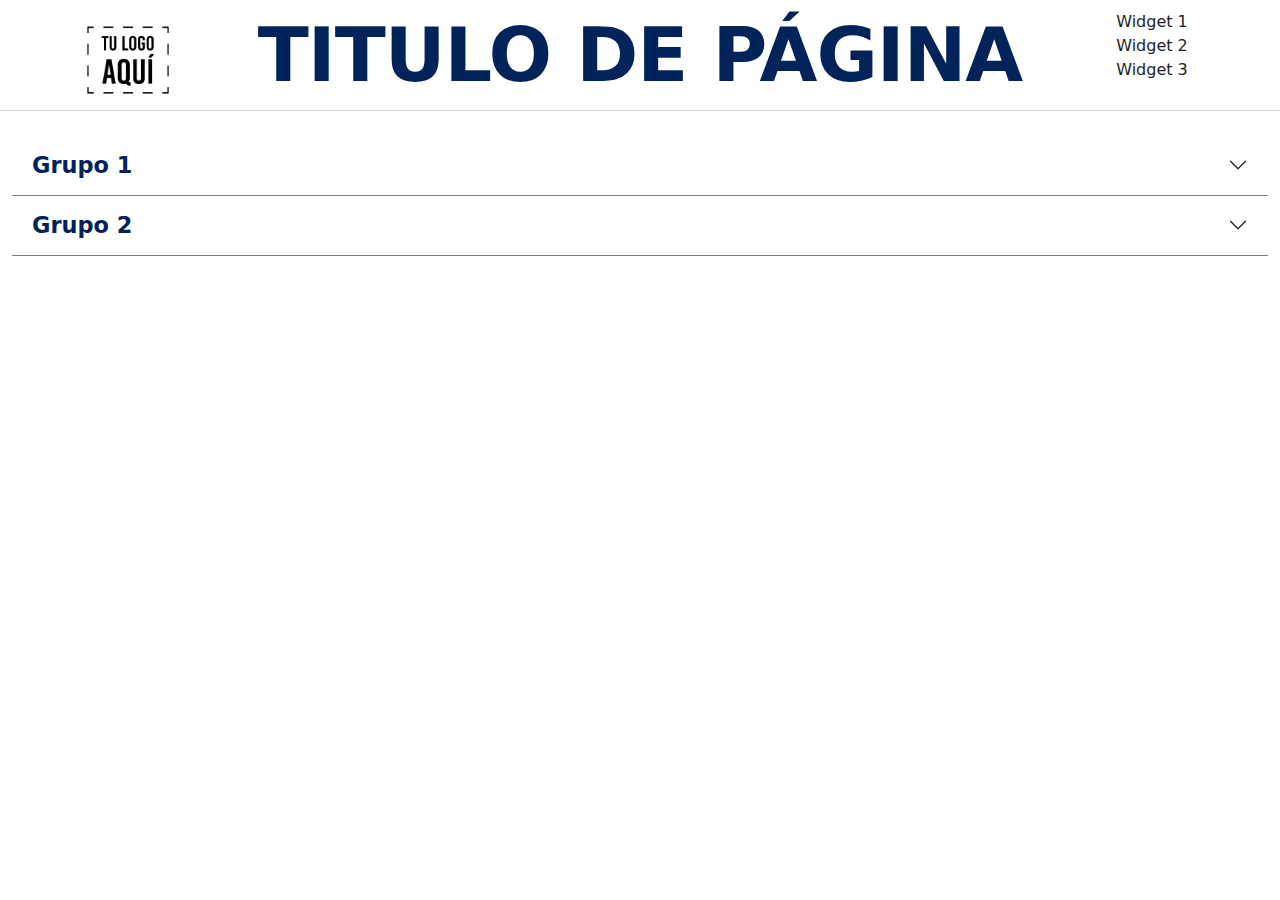
<file: index.html>
<!DOCTYPE html>
<html lang="es">
<head>
    <meta charset="UTF-8">
    <meta name="viewport" content="width=device-width, initial-scale=1.0">
    <title>PDGSA | Gestión de materiales</title>
    <link rel="stylesheet" href="css/bootstrap.min.css">
    <link rel="stylesheet" href="css/styles.css">
</head>
<body>
<header>
    <div class="header-boxes">
        <!-- Tu logo aqui -->
        <div class="header-img-box">
            <img class="header-img" src="img/tulogoaqui.png" alt="Logo">
        </div>
        <!-- Tu titulo aqui -->
        <div class="header-text-box">
            <h1>Titulo de Página</h1>
        </div>
        <!-- Tus modulos de cabecera personalizados aqui -->
        <div class="header-widgets-box">
            <div class="header-widgets">
                <span class="header-widget">Widget 1</span>
                <span class="header-widget">Widget 2</span>
                <span class="header-widget">Widget 3</span>
            </div>
        </div>
    </div>
</header>
<main class="container-fluid main">
<div class="accordion accordion-flush" id="accordionFlushExample">
    
    <!-- ACCORDION 1 -->
    <div class="accordion" id="accordionFlushExample">
      <!-- Grupo 1 -->
      <div class="accordion-item">
        <h2 class="accordion-header" id="flush-headingOne">
          <button class="accordion-button group-01 collapsed" type="button" data-bs-toggle="collapse" data-bs-target="#flush-collapseOne" aria-expanded="false" aria-controls="flush-collapseOne">
            Grupo 1
          </button>
        </h2>
        <div id="flush-collapseOne" class="accordion-collapse collapse" aria-labelledby="flush-headingOne" data-bs-parent="#accordionFlushExample">
          <div class="accordion-body">
            <!-- Actividad 1 -->
            <div class="accordion" id="accordionActivities1">
              <div class="accordion-item">
                <h2 class="accordion-header" id="activity1-heading">
                  <button class="accordion-button collapsed" type="button" data-bs-toggle="collapse" data-bs-target="#activity1-collapse" aria-expanded="false" aria-controls="activity1-collapse">
                    Actividad 1
                  </button>
                </h2>
                <div id="activity1-collapse" class="accordion-collapse collapse" aria-labelledby="activity1-heading" data-bs-parent="#accordionActivities1">
                  <div class="accordion-body">
                        <!-- Material 1 -->
                        <div class="accordion-body-content">
                            <div class="accordion-body-content-boxes">
                                <div class="content-box-material">
                                    <h6>Material 1</h6>
                                </div>
                                <div class="content-box-stock">
                                    <span>Stock Actual: </span>
                                    <div class="content-stock content-total-stock changeStatus" id="stock-disp-01">20</div>
                                </div>
                                <div class="content-box-count">
                                    <button class="button-substract"><svg xmlns="http://www.w3.org/2000/svg" viewBox="0 0 512 512"><!--! Font Awesome Pro 6.4.2 by @fontawesome - https://fontawesome.com License - https://fontawesome.com/license (Commercial License) Copyright 2023 Fonticons, Inc. --><path d="M256 512A256 256 0 1 0 256 0a256 256 0 1 0 0 512zM184 232H328c13.3 0 24 10.7 24 24s-10.7 24-24 24H184c-13.3 0-24-10.7-24-24s10.7-24 24-24z"/></svg></button>
                                    <div class="content-material changeStatus" id="count-01">0</div>
                                    <button class="button-add"><svg xmlns="http://www.w3.org/2000/svg" viewBox="0 0 512 512"><!--! Font Awesome Pro 6.4.2 by @fontawesome - https://fontawesome.com License - https://fontawesome.com/license (Commercial License) Copyright 2023 Fonticons, Inc. --><path d="M256 512A256 256 0 1 0 256 0a256 256 0 1 0 0 512zM232 344V280H168c-13.3 0-24-10.7-24-24s10.7-24 24-24h64V168c0-13.3 10.7-24 24-24s24 10.7 24 24v64h64c13.3 0 24 10.7 24 24s-10.7 24-24 24H280v64c0 13.3-10.7 24-24 24s-24-10.7-24-24z"/></svg></button>
                                </div>
                                <div class="content-box-stock-count">
                                    <span>Uds Restantes: </span>
                                    <div class="content-stock content-stock-discount-box changeStatus"></div>
                                </div>
                            </div>
                        </div>
                        <!-- Material 2 -->
                        <div class="accordion-body-content">
                            <div class="accordion-body-content-boxes">
                                <div class="content-box-material">
                                    <h6>Material 2</h6>
                                </div>
                                <div class="content-box-stock">
                                    <span>Stock Actual: </span>
                                    <div class="content-stock content-total-stock changeStatus" id="stock-disp-02">20</div>
                                </div>
                                <div class="content-box-count">
                                    <button class="button-substract"><svg xmlns="http://www.w3.org/2000/svg" viewBox="0 0 512 512"><!--! Font Awesome Pro 6.4.2 by @fontawesome - https://fontawesome.com License - https://fontawesome.com/license (Commercial License) Copyright 2023 Fonticons, Inc. --><path d="M256 512A256 256 0 1 0 256 0a256 256 0 1 0 0 512zM184 232H328c13.3 0 24 10.7 24 24s-10.7 24-24 24H184c-13.3 0-24-10.7-24-24s10.7-24 24-24z"/></svg></button>
                                    <div class="content-material changeStatus" id="count-02">0</div>
                                    <button class="button-add"><svg xmlns="http://www.w3.org/2000/svg" viewBox="0 0 512 512"><!--! Font Awesome Pro 6.4.2 by @fontawesome - https://fontawesome.com License - https://fontawesome.com/license (Commercial License) Copyright 2023 Fonticons, Inc. --><path d="M256 512A256 256 0 1 0 256 0a256 256 0 1 0 0 512zM232 344V280H168c-13.3 0-24-10.7-24-24s10.7-24 24-24h64V168c0-13.3 10.7-24 24-24s24 10.7 24 24v64h64c13.3 0 24 10.7 24 24s-10.7 24-24 24H280v64c0 13.3-10.7 24-24 24s-24-10.7-24-24z"/></svg></button>
                                </div>
                                <div class="content-box-stock-count">
                                    <span>Uds Restantes: </span>
                                    <div class="content-stock content-stock-discount-box changeStatus"></div>
                                </div>
                            </div>
                        </div>
                        <!-- Material 3 -->
                        <div class="accordion-body-content">
                            <div class="accordion-body-content-boxes">
                                <div class="content-box-material">
                                    <h6>Material 3</h6>
                                </div>
                                <div class="content-box-stock">
                                    <span>Stock Actual: </span>
                                    <div class="content-stock content-total-stock changeStatus" id="stock-disp-03">20</div>
                                </div>
                                <div class="content-box-count">
                                    <button class="button-substract"><svg xmlns="http://www.w3.org/2000/svg" viewBox="0 0 512 512"><!--! Font Awesome Pro 6.4.2 by @fontawesome - https://fontawesome.com License - https://fontawesome.com/license (Commercial License) Copyright 2023 Fonticons, Inc. --><path d="M256 512A256 256 0 1 0 256 0a256 256 0 1 0 0 512zM184 232H328c13.3 0 24 10.7 24 24s-10.7 24-24 24H184c-13.3 0-24-10.7-24-24s10.7-24 24-24z"/></svg></button>
                                    <div class="content-material changeStatus" id="count-03">0</div>
                                    <button class="button-add"><svg xmlns="http://www.w3.org/2000/svg" viewBox="0 0 512 512"><!--! Font Awesome Pro 6.4.2 by @fontawesome - https://fontawesome.com License - https://fontawesome.com/license (Commercial License) Copyright 2023 Fonticons, Inc. --><path d="M256 512A256 256 0 1 0 256 0a256 256 0 1 0 0 512zM232 344V280H168c-13.3 0-24-10.7-24-24s10.7-24 24-24h64V168c0-13.3 10.7-24 24-24s24 10.7 24 24v64h64c13.3 0 24 10.7 24 24s-10.7 24-24 24H280v64c0 13.3-10.7 24-24 24s-24-10.7-24-24z"/></svg></button>
                                </div>
                                <div class="content-box-stock-count">
                                    <span>Uds Restantes: </span>
                                    <div class="content-stock content-stock-discount-box changeStatus"></div>
                                </div>
                            </div>
                        </div>
                  </div>
                  <div>
                    <div id="total-element-discounted"></div>
                  </div>
                  <!-- BOTON -->
                  <div class="btn-process-exit-box">
                    <button type="button" class="btn btn-primary btn-process-exit">Procesar Salida</button>
                  </div>
                </div>
              </div>
            </div>
            <!-- Actividad 2 -->
            <div class="accordion" id="accordionActivities2">
              <div class="accordion-item">
                <h2 class="accordion-header" id="activity2-heading">
                  <button class="accordion-button collapsed" type="button" data-bs-toggle="collapse" data-bs-target="#activity2-collapse" aria-expanded="false" aria-controls="activity2-collapse">
                    Actividad 2
                  </button>
                </h2>
                <div id="activity2-collapse" class="accordion-collapse collapse" aria-labelledby="activity2-heading" data-bs-parent="#accordionActivities2">
                  <div class="accordion-body">

                        <!-- Material 1 -->
                        <div class="accordion-body-content">
                            <div class="accordion-body-content-boxes">
                                <div class="content-box-material">
                                    <h6>Material 1</h6>
                                </div>
                                <div class="content-box-stock">
                                    <span>Stock Actual: </span>
                                    <div class="content-stock content-total-stock changeStatus" id="stock-disp-01">20</div>
                                </div>
                                <div class="content-box-count">
                                    <button class="button-substract"><svg xmlns="http://www.w3.org/2000/svg" viewBox="0 0 512 512"><!--! Font Awesome Pro 6.4.2 by @fontawesome - https://fontawesome.com License - https://fontawesome.com/license (Commercial License) Copyright 2023 Fonticons, Inc. --><path d="M256 512A256 256 0 1 0 256 0a256 256 0 1 0 0 512zM184 232H328c13.3 0 24 10.7 24 24s-10.7 24-24 24H184c-13.3 0-24-10.7-24-24s10.7-24 24-24z"/></svg></button>
                                    <div class="content-material changeStatus">0</div>
                                    <button class="button-add"><svg xmlns="http://www.w3.org/2000/svg" viewBox="0 0 512 512"><!--! Font Awesome Pro 6.4.2 by @fontawesome - https://fontawesome.com License - https://fontawesome.com/license (Commercial License) Copyright 2023 Fonticons, Inc. --><path d="M256 512A256 256 0 1 0 256 0a256 256 0 1 0 0 512zM232 344V280H168c-13.3 0-24-10.7-24-24s10.7-24 24-24h64V168c0-13.3 10.7-24 24-24s24 10.7 24 24v64h64c13.3 0 24 10.7 24 24s-10.7 24-24 24H280v64c0 13.3-10.7 24-24 24s-24-10.7-24-24z"/></svg></button>
                                </div>
                                <div class="content-box-stock-count">
                                    <span>Uds Restantes: </span>
                                    <div class="content-stock content-stock-discount-box changeStatus"></div>
                                </div>
                            </div>
                            </div>
    
                            <!-- Material 2 -->
                            <div class="accordion-body-content">
                            <div class="accordion-body-content-boxes">
                                <div class="content-box-material">
                                    <h6>Material 2</h6>
                                </div>
                                <div class="content-box-stock">
                                    <span>Stock Actual: </span>
                                    <div class="content-stock content-total-stock changeStatus">20</div>
                                </div>
                                <div class="content-box-count">
                                    <button class="button-substract"><svg xmlns="http://www.w3.org/2000/svg" viewBox="0 0 512 512"><!--! Font Awesome Pro 6.4.2 by @fontawesome - https://fontawesome.com License - https://fontawesome.com/license (Commercial License) Copyright 2023 Fonticons, Inc. --><path d="M256 512A256 256 0 1 0 256 0a256 256 0 1 0 0 512zM184 232H328c13.3 0 24 10.7 24 24s-10.7 24-24 24H184c-13.3 0-24-10.7-24-24s10.7-24 24-24z"/></svg></button>
                                    <div class="content-material changeStatus">0</div>
                                    <button class="button-add"><svg xmlns="http://www.w3.org/2000/svg" viewBox="0 0 512 512"><!--! Font Awesome Pro 6.4.2 by @fontawesome - https://fontawesome.com License - https://fontawesome.com/license (Commercial License) Copyright 2023 Fonticons, Inc. --><path d="M256 512A256 256 0 1 0 256 0a256 256 0 1 0 0 512zM232 344V280H168c-13.3 0-24-10.7-24-24s10.7-24 24-24h64V168c0-13.3 10.7-24 24-24s24 10.7 24 24v64h64c13.3 0 24 10.7 24 24s-10.7 24-24 24H280v64c0 13.3-10.7 24-24 24s-24-10.7-24-24z"/></svg></button>
                                </div>
                                <div class="content-box-stock-count">
                                    <span>Uds Restantes: </span>
                                    <div class="content-stock content-stock-discount-box changeStatus"></div>
                                </div>
                            </div>
                            </div>
    
                            <!-- Material 3 -->
                            <div class="accordion-body-content">
                            <div class="accordion-body-content-boxes">
                                <div class="content-box-material">
                                    <h6>Material 3</h6>
                                </div>
                                <div class="content-box-stock">
                                    <span>Stock Actual: </span>
                                    <div class="content-stock content-total-stock changeStatus">20</div>
                                </div>
                                <div class="content-box-count">
                                    <button class="button-substract"><svg xmlns="http://www.w3.org/2000/svg" viewBox="0 0 512 512"><!--! Font Awesome Pro 6.4.2 by @fontawesome - https://fontawesome.com License - https://fontawesome.com/license (Commercial License) Copyright 2023 Fonticons, Inc. --><path d="M256 512A256 256 0 1 0 256 0a256 256 0 1 0 0 512zM184 232H328c13.3 0 24 10.7 24 24s-10.7 24-24 24H184c-13.3 0-24-10.7-24-24s10.7-24 24-24z"/></svg></button>
                                    <div class="content-material changeStatus">0</div>
                                    <button class="button-add"><svg xmlns="http://www.w3.org/2000/svg" viewBox="0 0 512 512"><!--! Font Awesome Pro 6.4.2 by @fontawesome - https://fontawesome.com License - https://fontawesome.com/license (Commercial License) Copyright 2023 Fonticons, Inc. --><path d="M256 512A256 256 0 1 0 256 0a256 256 0 1 0 0 512zM232 344V280H168c-13.3 0-24-10.7-24-24s10.7-24 24-24h64V168c0-13.3 10.7-24 24-24s24 10.7 24 24v64h64c13.3 0 24 10.7 24 24s-10.7 24-24 24H280v64c0 13.3-10.7 24-24 24s-24-10.7-24-24z"/></svg></button>
                                </div>
                                <div class="content-box-stock-count">
                                    <span>Uds Restantes: </span>
                                    <div class="content-stock content-stock-discount-box changeStatus"></div>
                                </div>
                            </div>
                            </div>
                        <!-- BOTON -->
                        <div class="btn-process-exit-box">
                            <button type="button" class="btn btn-primary btn-process-exit">Procesar Salida</button>
                        </div>
                  </div>
                </div>
              </div>
            </div>
            <!-- Actividad 3 -->
            <div class="accordion" id="accordionActivities3">
              <div class="accordion-item">
                <h2 class="accordion-header" id="activity3-heading">
                  <button class="accordion-button collapsed" type="button" data-bs-toggle="collapse" data-bs-target="#activity3-collapse" aria-expanded="false" aria-controls="activity3-collapse">
                    Actividad 3
                  </button>
                </h2>
                <div id="activity3-collapse" class="accordion-collapse collapse" aria-labelledby="activity3-heading" data-bs-parent="#accordionActivities3">
                  <div class="accordion-body">

                        <!-- Material 1 -->
                        <div class="accordion-body-content">
                        <div class="accordion-body-content-boxes">
                            <div class="content-box-material">
                                <h6>Material 1</h6>
                            </div>
                            <div class="content-box-stock">
                                <span>Stock Actual: </span>
                                <div class="content-stock content-total-stock changeStatus" id="stock-disp-01">20</div>
                            </div>
                            <div class="content-box-count">
                                <button class="button-substract"><svg xmlns="http://www.w3.org/2000/svg" viewBox="0 0 512 512"><!--! Font Awesome Pro 6.4.2 by @fontawesome - https://fontawesome.com License - https://fontawesome.com/license (Commercial License) Copyright 2023 Fonticons, Inc. --><path d="M256 512A256 256 0 1 0 256 0a256 256 0 1 0 0 512zM184 232H328c13.3 0 24 10.7 24 24s-10.7 24-24 24H184c-13.3 0-24-10.7-24-24s10.7-24 24-24z"/></svg></button>
                                <div class="content-material changeStatus">0</div>
                                <button class="button-add"><svg xmlns="http://www.w3.org/2000/svg" viewBox="0 0 512 512"><!--! Font Awesome Pro 6.4.2 by @fontawesome - https://fontawesome.com License - https://fontawesome.com/license (Commercial License) Copyright 2023 Fonticons, Inc. --><path d="M256 512A256 256 0 1 0 256 0a256 256 0 1 0 0 512zM232 344V280H168c-13.3 0-24-10.7-24-24s10.7-24 24-24h64V168c0-13.3 10.7-24 24-24s24 10.7 24 24v64h64c13.3 0 24 10.7 24 24s-10.7 24-24 24H280v64c0 13.3-10.7 24-24 24s-24-10.7-24-24z"/></svg></button>
                            </div>
                            <div class="content-box-stock-count">
                                <span>Uds Restantes: </span>
                                <div class="content-stock content-stock-discount-box changeStatus"></div>
                            </div>
                        </div>
                        </div>

                        <!-- Material 2 -->
                        <div class="accordion-body-content">
                        <div class="accordion-body-content-boxes">
                            <div class="content-box-material">
                                <h6>Material 2</h6>
                            </div>
                            <div class="content-box-stock">
                                <span>Stock Actual: </span>
                                <div class="content-stock content-total-stock changeStatus">20</div>
                            </div>
                            <div class="content-box-count">
                                <button class="button-substract"><svg xmlns="http://www.w3.org/2000/svg" viewBox="0 0 512 512"><!--! Font Awesome Pro 6.4.2 by @fontawesome - https://fontawesome.com License - https://fontawesome.com/license (Commercial License) Copyright 2023 Fonticons, Inc. --><path d="M256 512A256 256 0 1 0 256 0a256 256 0 1 0 0 512zM184 232H328c13.3 0 24 10.7 24 24s-10.7 24-24 24H184c-13.3 0-24-10.7-24-24s10.7-24 24-24z"/></svg></button>
                                <div class="content-material changeStatus">0</div>
                                <button class="button-add"><svg xmlns="http://www.w3.org/2000/svg" viewBox="0 0 512 512"><!--! Font Awesome Pro 6.4.2 by @fontawesome - https://fontawesome.com License - https://fontawesome.com/license (Commercial License) Copyright 2023 Fonticons, Inc. --><path d="M256 512A256 256 0 1 0 256 0a256 256 0 1 0 0 512zM232 344V280H168c-13.3 0-24-10.7-24-24s10.7-24 24-24h64V168c0-13.3 10.7-24 24-24s24 10.7 24 24v64h64c13.3 0 24 10.7 24 24s-10.7 24-24 24H280v64c0 13.3-10.7 24-24 24s-24-10.7-24-24z"/></svg></button>
                            </div>
                            <div class="content-box-stock-count">
                                <span>Uds Restantes: </span>
                                <div class="content-stock content-stock-discount-box changeStatus"></div>
                            </div>
                        </div>
                        </div>

                        <!-- Material 3 -->
                        <div class="accordion-body-content">
                            <div class="accordion-body-content-boxes">
                                <div class="content-box-material">
                                    <h6>Material 3</h6>
                                </div>
                                <div class="content-box-stock">
                                    <span>Stock Actual: </span>
                                    <div class="content-stock content-total-stock changeStatus">20</div>
                                </div>
                                <div class="content-box-count">
                                    <button class="button-substract"><svg xmlns="http://www.w3.org/2000/svg" viewBox="0 0 512 512"><!--! Font Awesome Pro 6.4.2 by @fontawesome - https://fontawesome.com License - https://fontawesome.com/license (Commercial License) Copyright 2023 Fonticons, Inc. --><path d="M256 512A256 256 0 1 0 256 0a256 256 0 1 0 0 512zM184 232H328c13.3 0 24 10.7 24 24s-10.7 24-24 24H184c-13.3 0-24-10.7-24-24s10.7-24 24-24z"/></svg></button>
                                    <div class="content-material changeStatus">0</div>
                                    <button class="button-add"><svg xmlns="http://www.w3.org/2000/svg" viewBox="0 0 512 512"><!--! Font Awesome Pro 6.4.2 by @fontawesome - https://fontawesome.com License - https://fontawesome.com/license (Commercial License) Copyright 2023 Fonticons, Inc. --><path d="M256 512A256 256 0 1 0 256 0a256 256 0 1 0 0 512zM232 344V280H168c-13.3 0-24-10.7-24-24s10.7-24 24-24h64V168c0-13.3 10.7-24 24-24s24 10.7 24 24v64h64c13.3 0 24 10.7 24 24s-10.7 24-24 24H280v64c0 13.3-10.7 24-24 24s-24-10.7-24-24z"/></svg></button>
                                </div>
                                <div class="content-box-stock-count">
                                    <span>Uds Restantes: </span>
                                    <div class="content-stock content-stock-discount-box changeStatus"></div>
                                </div>
                            </div>
                        </div>
                        <!-- BOTON -->
                        <div class="btn-process-exit-box">
                            <button type="button" class="btn btn-primary btn-process-exit">Procesar Salida</button>
                        </div>
                  </div>
                </div>
              </div>
            </div>
          </div>
        </div>
      </div>
    </div>

    <!-- ACCORDION 2 -->
    <div class="accordion accordion-flush" id="accordionFlushExample">
        <div class="accordion-item">
          <h2 class="accordion-header">
            <button class="accordion-button group-02 collapsed" type="button" data-bs-toggle="collapse" data-bs-target="#collapseGroup2" aria-expanded="false" aria-controls="collapseGroup2">
              Grupo 2
            </button>
          </h2>
          <div id="collapseGroup2" class="accordion-collapse collapse" data-bs-parent="#accordionFlushExample">
            <div class="accordion-body">
              <div class="accordion accordion-flush" id="accordionActivities">
                <!-- Actividad 1 -->
                <div class="accordion-item">
                  <h2 class="accordion-header">
                    <button class="accordion-button collapsed" type="button" data-bs-toggle="collapse" data-bs-target="#collapseActivity21" aria-expanded="false" aria-controls="collapseActivity21">
                      Actividad 1
                    </button>
                  </h2>
                  <div id="collapseActivity21" class="accordion-collapse collapse">
                    <div class="accordion-body accordion-body-materials">

                        <!-- Material 1 -->
                        <div class="accordion-body-content">
                        <div class="accordion-body-content-boxes">
                            <div class="content-box-material">
                                <h6>Material 1</h6>
                            </div>
                            <div class="content-box-stock">
                                <span>Stock Actual: </span>
                                <div class="content-stock content-total-stock changeStatus" id="stock-disp-01">20</div>
                            </div>
                            <div class="content-box-count">
                                <button class="button-substract"><svg xmlns="http://www.w3.org/2000/svg" viewBox="0 0 512 512"><!--! Font Awesome Pro 6.4.2 by @fontawesome - https://fontawesome.com License - https://fontawesome.com/license (Commercial License) Copyright 2023 Fonticons, Inc. --><path d="M256 512A256 256 0 1 0 256 0a256 256 0 1 0 0 512zM184 232H328c13.3 0 24 10.7 24 24s-10.7 24-24 24H184c-13.3 0-24-10.7-24-24s10.7-24 24-24z"/></svg></button>
                                <div class="content-material changeStatus" id="count-01"></div>
                                <button class="button-add"><svg xmlns="http://www.w3.org/2000/svg" viewBox="0 0 512 512"><!--! Font Awesome Pro 6.4.2 by @fontawesome - https://fontawesome.com License - https://fontawesome.com/license (Commercial License) Copyright 2023 Fonticons, Inc. --><path d="M256 512A256 256 0 1 0 256 0a256 256 0 1 0 0 512zM232 344V280H168c-13.3 0-24-10.7-24-24s10.7-24 24-24h64V168c0-13.3 10.7-24 24-24s24 10.7 24 24v64h64c13.3 0 24 10.7 24 24s-10.7 24-24 24H280v64c0 13.3-10.7 24-24 24s-24-10.7-24-24z"/></svg></button>
                            </div>
                            <div class="content-box-stock-count">
                                <span>Uds Restantes: </span>
                                <div class="content-stock content-stock-discount-box changeStatus"></div>
                            </div>
                        </div>
                        </div>

                        <!-- Material 2 -->
                        <div class="accordion-body-content">
                            <div class="accordion-body-content-boxes">
                                <div class="content-box-material">
                                    <h6>Material 2</h6>
                                </div>
                                <div class="content-box-stock">
                                    <span>Stock Actual: </span>
                                    <div class="content-stock content-total-stock changeStatus">20</div>
                                </div>
                                <div class="content-box-count">
                                    <button class="button-substract"><svg xmlns="http://www.w3.org/2000/svg" viewBox="0 0 512 512"><!--! Font Awesome Pro 6.4.2 by @fontawesome - https://fontawesome.com License - https://fontawesome.com/license (Commercial License) Copyright 2023 Fonticons, Inc. --><path d="M256 512A256 256 0 1 0 256 0a256 256 0 1 0 0 512zM184 232H328c13.3 0 24 10.7 24 24s-10.7 24-24 24H184c-13.3 0-24-10.7-24-24s10.7-24 24-24z"/></svg></button>
                                    <div class="content-material changeStatus" id="count-02"></div>
                                    <button class="button-add"><svg xmlns="http://www.w3.org/2000/svg" viewBox="0 0 512 512"><!--! Font Awesome Pro 6.4.2 by @fontawesome - https://fontawesome.com License - https://fontawesome.com/license (Commercial License) Copyright 2023 Fonticons, Inc. --><path d="M256 512A256 256 0 1 0 256 0a256 256 0 1 0 0 512zM232 344V280H168c-13.3 0-24-10.7-24-24s10.7-24 24-24h64V168c0-13.3 10.7-24 24-24s24 10.7 24 24v64h64c13.3 0 24 10.7 24 24s-10.7 24-24 24H280v64c0 13.3-10.7 24-24 24s-24-10.7-24-24z"/></svg></button>
                                </div>
                                <div class="content-box-stock-count">
                                    <span>Uds Restantes: </span>
                                    <div class="content-stock content-stock-discount-box changeStatus"></div>
                                </div>
                            </div>
                            </div>

                            
                        <!-- Material 3 -->
                        <div class="accordion-body-content">
                            <div class="accordion-body-content-boxes">
                                <div class="content-box-material">
                                    <h6>Material 3</h6>
                                </div>
                                <div class="content-box-stock">
                                    <span>Stock Actual: </span>
                                    <div class="content-stock content-total-stock changeStatus">20</div>
                                </div>
                                <div class="content-box-count">
                                    <button class="button-substract"><svg xmlns="http://www.w3.org/2000/svg" viewBox="0 0 512 512"><!--! Font Awesome Pro 6.4.2 by @fontawesome - https://fontawesome.com License - https://fontawesome.com/license (Commercial License) Copyright 2023 Fonticons, Inc. --><path d="M256 512A256 256 0 1 0 256 0a256 256 0 1 0 0 512zM184 232H328c13.3 0 24 10.7 24 24s-10.7 24-24 24H184c-13.3 0-24-10.7-24-24s10.7-24 24-24z"/></svg></button>
                                    <div class="content-material changeStatus" id="count-03"></div>
                                    <button class="button-add"><svg xmlns="http://www.w3.org/2000/svg" viewBox="0 0 512 512"><!--! Font Awesome Pro 6.4.2 by @fontawesome - https://fontawesome.com License - https://fontawesome.com/license (Commercial License) Copyright 2023 Fonticons, Inc. --><path d="M256 512A256 256 0 1 0 256 0a256 256 0 1 0 0 512zM232 344V280H168c-13.3 0-24-10.7-24-24s10.7-24 24-24h64V168c0-13.3 10.7-24 24-24s24 10.7 24 24v64h64c13.3 0 24 10.7 24 24s-10.7 24-24 24H280v64c0 13.3-10.7 24-24 24s-24-10.7-24-24z"/></svg></button>
                                </div>
                                <div class="content-box-stock-count">
                                    <span>Uds Restantes: </span>
                                    <div class="content-stock content-stock-discount-box changeStatus"></div>
                                </div>
                            </div>
                        </div>
                        <!-- BOTON -->
                        <div class="btn-process-exit-box">
                            <button type="button" class="btn btn-primary btn-process-exit">Procesar Salida</button>
                        </div>
                    </div>
                  </div>
                </div>
                <!-- Actividad 2 -->
                <div class="accordion-item">
                  <h2 class="accordion-header">
                    <button class="accordion-button collapsed" type="button" data-bs-toggle="collapse" data-bs-target="#collapseActivity22" aria-expanded="false" aria-controls="collapseActivity22">
                      Actividad 2
                    </button>
                  </h2>
                  <div id="collapseActivity22" class="accordion-collapse collapse">
                    <div class="accordion-body accordion-body-materials">
                        <!-- Material 1 -->
                        <div class="accordion-body-content">
                        <div class="accordion-body-content-boxes">
                            <div class="content-box-material">
                                <h6>Material 1</h6>
                            </div>
                            <div class="content-box-stock">
                                <span>Stock Actual: </span>
                                <div class="content-stock content-total-stock changeStatus" id="stock-disp-01">20</div>
                            </div>
                            <div class="content-box-count">
                                <button class="button-substract"><svg xmlns="http://www.w3.org/2000/svg" viewBox="0 0 512 512"><!--! Font Awesome Pro 6.4.2 by @fontawesome - https://fontawesome.com License - https://fontawesome.com/license (Commercial License) Copyright 2023 Fonticons, Inc. --><path d="M256 512A256 256 0 1 0 256 0a256 256 0 1 0 0 512zM184 232H328c13.3 0 24 10.7 24 24s-10.7 24-24 24H184c-13.3 0-24-10.7-24-24s10.7-24 24-24z"/></svg></button>
                                <div class="content-material changeStatus">0</div>
                                <button class="button-add"><svg xmlns="http://www.w3.org/2000/svg" viewBox="0 0 512 512"><!--! Font Awesome Pro 6.4.2 by @fontawesome - https://fontawesome.com License - https://fontawesome.com/license (Commercial License) Copyright 2023 Fonticons, Inc. --><path d="M256 512A256 256 0 1 0 256 0a256 256 0 1 0 0 512zM232 344V280H168c-13.3 0-24-10.7-24-24s10.7-24 24-24h64V168c0-13.3 10.7-24 24-24s24 10.7 24 24v64h64c13.3 0 24 10.7 24 24s-10.7 24-24 24H280v64c0 13.3-10.7 24-24 24s-24-10.7-24-24z"/></svg></button>
                            </div>
                            <div class="content-box-stock-count">
                                <span>Uds Restantes: </span>
                                <div class="content-stock content-stock-discount-box changeStatus"></div>
                            </div>
                        </div>
                        </div>

                        <!-- Material 2 -->
                        <div class="accordion-body-content">
                            <div class="accordion-body-content-boxes">
                                <div class="content-box-material">
                                    <h6>Material 2</h6>
                                </div>
                                <div class="content-box-stock">
                                    <span>Stock Actual: </span>
                                    <div class="content-stock content-total-stock changeStatus">20</div>
                                </div>
                                <div class="content-box-count">
                                    <button class="button-substract"><svg xmlns="http://www.w3.org/2000/svg" viewBox="0 0 512 512"><!--! Font Awesome Pro 6.4.2 by @fontawesome - https://fontawesome.com License - https://fontawesome.com/license (Commercial License) Copyright 2023 Fonticons, Inc. --><path d="M256 512A256 256 0 1 0 256 0a256 256 0 1 0 0 512zM184 232H328c13.3 0 24 10.7 24 24s-10.7 24-24 24H184c-13.3 0-24-10.7-24-24s10.7-24 24-24z"/></svg></button>
                                    <div class="content-material changeStatus">0</div>
                                    <button class="button-add"><svg xmlns="http://www.w3.org/2000/svg" viewBox="0 0 512 512"><!--! Font Awesome Pro 6.4.2 by @fontawesome - https://fontawesome.com License - https://fontawesome.com/license (Commercial License) Copyright 2023 Fonticons, Inc. --><path d="M256 512A256 256 0 1 0 256 0a256 256 0 1 0 0 512zM232 344V280H168c-13.3 0-24-10.7-24-24s10.7-24 24-24h64V168c0-13.3 10.7-24 24-24s24 10.7 24 24v64h64c13.3 0 24 10.7 24 24s-10.7 24-24 24H280v64c0 13.3-10.7 24-24 24s-24-10.7-24-24z"/></svg></button>
                                </div>
                                <div class="content-box-stock-count">
                                    <span>Uds Restantes: </span>
                                    <div class="content-stock content-stock-discount-box changeStatus"></div>
                                </div>
                            </div>
                        </div>

                            
                        <!-- Material 3 -->
                        <div class="accordion-body-content">
                            <div class="accordion-body-content-boxes">
                                <div class="content-box-material">
                                    <h6>Material 3</h6>
                                </div>
                                <div class="content-box-stock">
                                    <span>Stock Actual: </span>
                                    <div class="content-stock content-total-stock changeStatus">20</div>
                                </div>
                                <div class="content-box-count">
                                    <button class="button-substract"><svg xmlns="http://www.w3.org/2000/svg" viewBox="0 0 512 512"><!--! Font Awesome Pro 6.4.2 by @fontawesome - https://fontawesome.com License - https://fontawesome.com/license (Commercial License) Copyright 2023 Fonticons, Inc. --><path d="M256 512A256 256 0 1 0 256 0a256 256 0 1 0 0 512zM184 232H328c13.3 0 24 10.7 24 24s-10.7 24-24 24H184c-13.3 0-24-10.7-24-24s10.7-24 24-24z"/></svg></button>
                                    <div class="content-material changeStatus">0</div>
                                    <button class="button-add"><svg xmlns="http://www.w3.org/2000/svg" viewBox="0 0 512 512"><!--! Font Awesome Pro 6.4.2 by @fontawesome - https://fontawesome.com License - https://fontawesome.com/license (Commercial License) Copyright 2023 Fonticons, Inc. --><path d="M256 512A256 256 0 1 0 256 0a256 256 0 1 0 0 512zM232 344V280H168c-13.3 0-24-10.7-24-24s10.7-24 24-24h64V168c0-13.3 10.7-24 24-24s24 10.7 24 24v64h64c13.3 0 24 10.7 24 24s-10.7 24-24 24H280v64c0 13.3-10.7 24-24 24s-24-10.7-24-24z"/></svg></button>
                                </div>
                                <div class="content-box-stock-count">
                                    <span>Uds Restantes: </span>
                                    <div class="content-stock content-stock-discount-box changeStatus"></div>
                                </div>
                            </div>
                        </div>
                        <!-- BOTON -->
                        <div class="btn-process-exit-box">
                            <button type="button" class="btn btn-primary btn-process-exit">Procesar Salida</button>
                        </div>
                    </div>
                  </div>
                </div>
                <!-- Actividad 3 -->
                <div class="accordion-item">
                  <h2 class="accordion-header">
                    <button class="accordion-button collapsed" type="button" data-bs-toggle="collapse" data-bs-target="#collapseActivity23" aria-expanded="false" aria-controls="collapseActivity23">
                      Actividad 3
                    </button>
                  </h2>
                  <div id="collapseActivity23" class="accordion-collapse collapse">
                    <div class="accordion-body accordion-body-materials">
                        <!-- Material 1 -->
                        <div class="accordion-body-content">
                            <div class="accordion-body-content-boxes">
                                <div class="content-box-material">
                                    <h6>Material 1</h6>
                                </div>
                                <div class="content-box-stock">
                                    <span>Stock Actual: </span>
                                    <div class="content-stock content-total-stock changeStatus" id="stock-disp-01">20</div>
                                </div>
                                <div class="content-box-count">
                                    <button class="button-substract"><svg xmlns="http://www.w3.org/2000/svg" viewBox="0 0 512 512"><!--! Font Awesome Pro 6.4.2 by @fontawesome - https://fontawesome.com License - https://fontawesome.com/license (Commercial License) Copyright 2023 Fonticons, Inc. --><path d="M256 512A256 256 0 1 0 256 0a256 256 0 1 0 0 512zM184 232H328c13.3 0 24 10.7 24 24s-10.7 24-24 24H184c-13.3 0-24-10.7-24-24s10.7-24 24-24z"/></svg></button>
                                    <div class="content-material changeStatus">0</div>
                                    <button class="button-add"><svg xmlns="http://www.w3.org/2000/svg" viewBox="0 0 512 512"><!--! Font Awesome Pro 6.4.2 by @fontawesome - https://fontawesome.com License - https://fontawesome.com/license (Commercial License) Copyright 2023 Fonticons, Inc. --><path d="M256 512A256 256 0 1 0 256 0a256 256 0 1 0 0 512zM232 344V280H168c-13.3 0-24-10.7-24-24s10.7-24 24-24h64V168c0-13.3 10.7-24 24-24s24 10.7 24 24v64h64c13.3 0 24 10.7 24 24s-10.7 24-24 24H280v64c0 13.3-10.7 24-24 24s-24-10.7-24-24z"/></svg></button>
                                </div>
                                <div class="content-box-stock-count">
                                    <span>Uds Restantes: </span>
                                    <div class="content-stock content-stock-discount-box changeStatus"></div>
                                </div>
                            </div>
                            </div>
    
                            <!-- Material 2 -->
                            <div class="accordion-body-content">
                                <div class="accordion-body-content-boxes">
                                    <div class="content-box-material">
                                        <h6>Material 2</h6>
                                    </div>
                                    <div class="content-box-stock">
                                        <span>Stock Actual: </span>
                                        <div class="content-stock content-total-stock changeStatus">20</div>
                                    </div>
                                    <div class="content-box-count">
                                        <button class="button-substract"><svg xmlns="http://www.w3.org/2000/svg" viewBox="0 0 512 512"><!--! Font Awesome Pro 6.4.2 by @fontawesome - https://fontawesome.com License - https://fontawesome.com/license (Commercial License) Copyright 2023 Fonticons, Inc. --><path d="M256 512A256 256 0 1 0 256 0a256 256 0 1 0 0 512zM184 232H328c13.3 0 24 10.7 24 24s-10.7 24-24 24H184c-13.3 0-24-10.7-24-24s10.7-24 24-24z"/></svg></button>
                                        <div class="content-material changeStatus">0</div>
                                        <button class="button-add"><svg xmlns="http://www.w3.org/2000/svg" viewBox="0 0 512 512"><!--! Font Awesome Pro 6.4.2 by @fontawesome - https://fontawesome.com License - https://fontawesome.com/license (Commercial License) Copyright 2023 Fonticons, Inc. --><path d="M256 512A256 256 0 1 0 256 0a256 256 0 1 0 0 512zM232 344V280H168c-13.3 0-24-10.7-24-24s10.7-24 24-24h64V168c0-13.3 10.7-24 24-24s24 10.7 24 24v64h64c13.3 0 24 10.7 24 24s-10.7 24-24 24H280v64c0 13.3-10.7 24-24 24s-24-10.7-24-24z"/></svg></button>
                                    </div>
                                    <div class="content-box-stock-count">
                                        <span>Uds Restantes: </span>
                                        <div class="content-stock content-stock-discount-box changeStatus"></div>
                                    </div>
                                </div>
                                </div>
    
                                
                            <!-- Material 3 -->
                            <div class="accordion-body-content">
                                <div class="accordion-body-content-boxes">
                                    <div class="content-box-material">
                                        <h6>Material 3</h6>
                                    </div>
                                    <div class="content-box-stock">
                                        <span>Stock Actual: </span>
                                        <div class="content-stock content-total-stock changeStatus">20</div>
                                    </div>
                                    <div class="content-box-count">
                                        <button class="button-substract"><svg xmlns="http://www.w3.org/2000/svg" viewBox="0 0 512 512"><!--! Font Awesome Pro 6.4.2 by @fontawesome - https://fontawesome.com License - https://fontawesome.com/license (Commercial License) Copyright 2023 Fonticons, Inc. --><path d="M256 512A256 256 0 1 0 256 0a256 256 0 1 0 0 512zM184 232H328c13.3 0 24 10.7 24 24s-10.7 24-24 24H184c-13.3 0-24-10.7-24-24s10.7-24 24-24z"/></svg></button>
                                        <div class="content-material changeStatus">0</div>
                                        <button class="button-add"><svg xmlns="http://www.w3.org/2000/svg" viewBox="0 0 512 512"><!--! Font Awesome Pro 6.4.2 by @fontawesome - https://fontawesome.com License - https://fontawesome.com/license (Commercial License) Copyright 2023 Fonticons, Inc. --><path d="M256 512A256 256 0 1 0 256 0a256 256 0 1 0 0 512zM232 344V280H168c-13.3 0-24-10.7-24-24s10.7-24 24-24h64V168c0-13.3 10.7-24 24-24s24 10.7 24 24v64h64c13.3 0 24 10.7 24 24s-10.7 24-24 24H280v64c0 13.3-10.7 24-24 24s-24-10.7-24-24z"/></svg></button>
                                    </div>
                                    <div class="content-box-stock-count">
                                        <span>Uds Restantes: </span>
                                        <div class="content-stock content-stock-discount-box changeStatus"></div>
                                    </div>
                                </div>
                            </div>
                            <!-- BOTON -->
                            <div class="btn-process-exit-box">
                                <button type="button" class="btn btn-primary btn-process-exit">Procesar Salida</button>
                            </div>
                    </div>
                  </div>
                </div>
              </div>
            </div>
          </div>
        </div>
      </div>
    </div>
</main>
<script src="js/bootstrap.bundle.min.js"></script>
<script src="js/main.js"></script>
</body>
</html>
</file>
<file: css/styles.css>
*, 
*:after,
*:before {
    margin: 0;
    padding: 0;
    box-sizing: border-box;
    text-decoration: none;
}
body {
    font-size: 100%;
    list-style-type: none;
}

header {
    padding-top: 10px;
}

/* Medidas del logo */
.header-img {
    width: 100px;
    height: 100px;
}

.header-boxes {
    display: flex;
    width: 100%;
}

.header-img-box {
    width: 20%;
    height: auto;
}

.header-text-box {
    width: 60%;
    height: auto;
}

.header-text-box h1 {
    text-align: center;
}

.header-widgets-box {
    width: 20%;
    height: auto;
}

.header-widgets {
    display: flex;
    flex-direction: column;
}

.accordion-body-content-boxes {
    display: flex;
}

.btn-process-exit-box {
    display: flex;
    justify-content: center;
}

.content-box-count {
    display: flex;
    gap: 10px;
}

button.btn.btn-primary.btn-process-exit {
    width: 75%;
    font-weight: 700;
}

.accordion-body-content-boxes {
    display: flex;
    justify-content: space-between;
}

.count-box {
    display: flex;
    justify-content: end;
    padding-right: clamp(25px, 3.6549708vw, 62.5px);
    padding-bottom: clamp(10px, 1.4619883vw, 25px);
    gap: clamp(5px, 0.7309942vw, 12.5px);
}

button.accordion-button.collapsed {
    border-bottom: 1px solid gray;
}

.accordion-body.accordion-body-activity {
    border-bottom: 1px solid gray;
}

.content-material {
    font-weight: 700;
    padding: 0.25rem;
}

.content-stock {
    font-weight: 700;
}

.content-box-stock {
    display: flex;
    font-weight: 700;
    gap: 5px;
}

.content-box-stock-count {
    display: flex;
    font-weight: 700;
    gap: 5px;
}

.button-substract {
    width: clamp(16px, 2.3391813vw, 40px);
    height: auto;
    border-radius: 1000px;
    font-weight: 200;
}

.button-add {
    width: clamp(16px, 2.3391813vw, 40px);
    height: auto;
}

.accordion-body-content {
    margin-bottom: 10px;
}

button.accordion-button.collapsed.group-01 {
    font-weight: 700;
    font-size: clamp(12px, 1.7543860vw, 30px);
}

button.accordion-button.collapsed.group-02 {
    font-weight: 700;
    font-size: clamp(12px, 1.7543860vw, 30px);
}

.main {
    padding-top: 25px;
}

.header-text-box h1 {
    font-size: clamp(40px, 5.8479532vw, 100px);
    font-weight: 700;
    color: #00235a;
    text-transform: uppercase;
    line-height: 1.125;
    letter-spacing: -1px;
}

.header-img-box {
    display: flex;
    justify-content: center;
}

button.accordion-button.collapsed.group-01 {
    color: #00235a;
}

button.accordion-button.collapsed.group-02 {
    color: #00235a;
}

button.btn.btn-primary.btn-process-exit {
    background-color: #ff5e14;
    border-color: #ff5e14;
}

.accordion-body-content-boxes {
    border: 1px solid lightgray;
    padding: clamp(8px, 1.1695906vw, 20px);
}

button.accordion-button.group-01 {
    font-size: clamp(16px, 2.3391813vw, 40px);
    font-weight: 700
}

button.accordion-button.group-02 {
    font-size: clamp(16px, 2.3391813vw, 40px);
    font-weight: 700
}

button.accordion-button {
    font-size: clamp(12px, 1.7543860vw, 30px);
    font-weight: 500;
}

.content-box-stock {
    display: flex;
    font-weight: 700;
    gap: 5px;
    align-items: center;
}

.content-box-stock-count {
    display: flex;
    font-weight: 700;
    gap: 5px;
    align-items: center;
}

.content-material.changeStatus {
    font-size: clamp(12px, 1.7543860vw, 30px);
}

.content-stock.content-total-stock.changeStatus {
    font-size: clamp(13.5px, 1.9736842vw, 33.75px);
}

.content-box-stock {
    align-items: baseline;
}

.content-stock.content-stock-discount-box.changeStatus {
    font-weight: 700;
    font-size: clamp(15.5px, 1.9736842vw, 35.75px);
}

.content-box-stock-count {
    align-items: baseline;
}

header {
    border-bottom: 1px solid lightgrey;
}

.header-text-box {
    display: flex;
    align-items: center;
}

img.header-img {
    display: flex;
    align-items: center;
}

.header-text-box {
    justify-content: center;
}

.header-img-box {
    align-items: center;
}

.accordion-body-content-boxes {
    align-items: center;
}

button.button-add {
    background-color: transparent;
    border: none;
}

button.button-substract {
    background-color: transparent;
    border: none;
}

.header-widgets-box {
    display: flex;
    justify-content: center;
}

.color-red {
    color: red;
}

.color-orange {
    color: orange;
}

.color-green {
    color: #33B864;
}

/* MEDIA QUERY */
@media (min-width: 609px) and (max-width: 1024px) {
    /* Reglas de estilo para tablets */
  }

@media (max-width: 608px) {
    .accordion-body-content-boxes {
        display: flex;
        flex-direction: column;
    }
    .accordion-body-content-boxes {
        align-items: center;
    }
    .count-box.mt-3 {
        padding-right: 0px;
        display: flex;
        justify-content: center;
    }
  }

  @media (max-width: 584px) {
    header {
        padding-top: 0;
    }
    img.header-img {
        width: 75px;
        height: 75px;
    }
    .header-text-box h1 {
        font-size: clamp(12px, 5.2060738vw, 30px);
    }
    .header-widgets-box {
        display: flex;
        align-items: center;
    } 
    img.header-img {
        justify-content: center;
    }
  }
</file>
